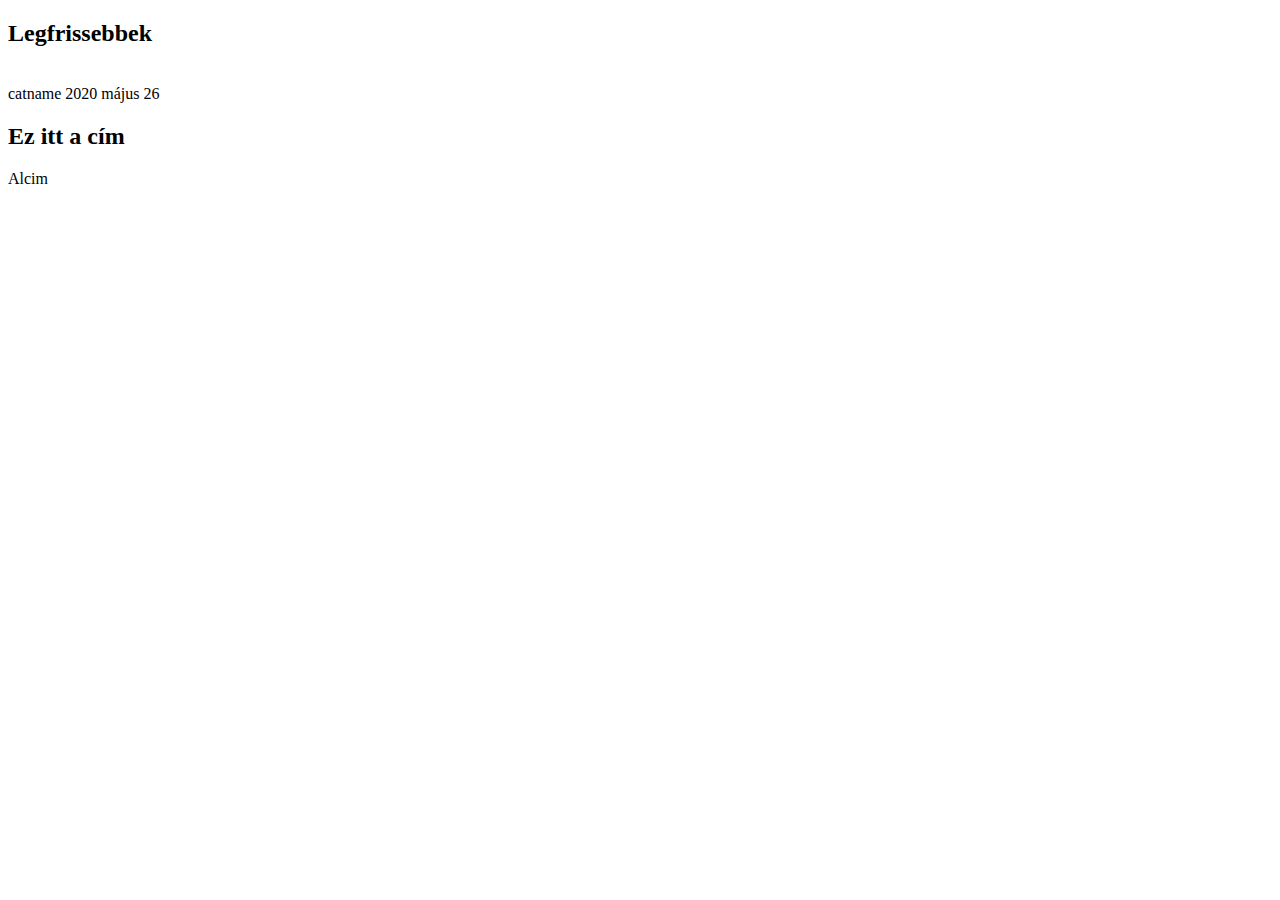
<file: src/main/resources/templates/index.html>
<!DOCTYPE html>
<html
  xmlns="http://www.w3.org/1999/xhtml"
  xmlns:th="http://www.thymeleaf.org"
  xmlns:layout="http://www.ultraq.net.nz/thymeleaf/layout"
  layout:decorate="~{layouts/main}"
>
<head>
<title>Legfrissebb</title>
</head>
<body>

  <div layout:fragment="Content">

    <div class="section">
      <div class="container">
        <div class="row">
          <div class="col-md-8">
            <div class="row">
              <div class="col-md-12">
                <div class="section-title">
                  <h2>Legfrissebbek</h2>
                </div>
              </div>

              <!-- post -->
              <div class="col-md-12">
                <article th:each="story : ${limit4}">
                  <div class="post post-row">
                    <a
                      class="post-img"
                      th:href="@{${story.title}}"
                    ><img
                      th:src="'./img/' + ${story.title} + '.jpg'"
                      alt=""
                      width="300"
                    /></a>
                    <div class="post-body">
                      <div class="post-meta">
                        <a
                          class="post-category"
                          th:style="'background-color: ' + ${story.cat.catcolor}"
                          th:text="${story.cat.catname}"
                          th:href="${story.cat.cat}"
                        >catname</a> <span
                          class="post-date"
                          th:text="${#dates.format(story.posted, 'yyyy.MM.dd HH:mm')}"
                        >2020 május 26</span>
                      </div>
                      <div class="post-title">
                      <h2>
                        <a
                          th:text="${story.title}"
                          th:href="@{${story.title}}"
                        >Ez itt a cím</a>
                      </h2>
                      <p th:text="${story.title_long}">Alcim</p>
                      </div>
                    </div>

                  </div>
                </article>
              </div>
              <!-- /post -->

            </div>
          </div>

          <div class="col-md-4">
            <!-- categories -->
            <!-- /catagories -->
            <div th:replace="~{fragments/cats}"></div>
            <!-- tags -->
            <!-- /tags -->

          </div>

        </div>
      </div>
    </div>

  </div>

</body>
</html>
</file>
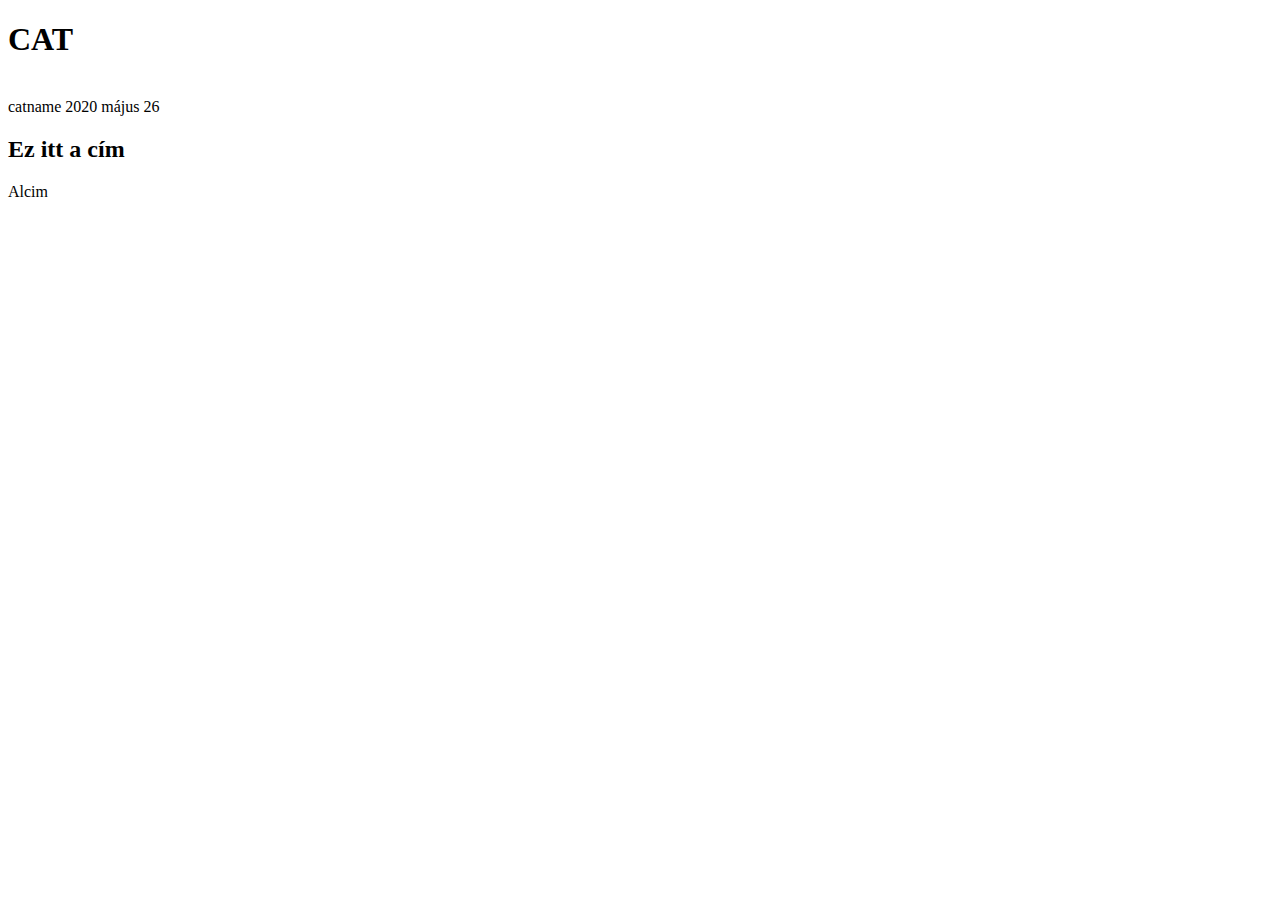
<file: src/main/resources/templates/categories.html>
<!DOCTYPE html>
<html
  lang="en"
  xmlns="http://www.w3.org/1999/xhtml"
  xmlns:th="http://www.thymeleaf.org"
  xmlns:layout="http://www.ultraq.net.nz/thymeleaf/layout"
  layout:decorate="~{layouts/main}"
>
<head>
<meta charset="utf-8"></meta>
<title>Title</title>
</head>
<body>

  <div layout:fragment="Content">

    <div
      id="post-header"
      class="page-header"
    >
      <div
        class="background-img"
        th:style="'background-image: url(img/' + ${control} + '.jpg);'"
      ></div>
      <div class="container">
        <div class="row">
          <div class="col-md-10" th:object="${controlAll[0].cat}">
            <h1
              th:style="'color:' + *{catcolor}"
              th:text="*{catname}"
            >CAT</h1>
          </div>

        </div>
      </div>
    </div>

    <!-- /Page Header -->

    <!-- /Header -->

    <!-- section -->
    <div class="section">
      <!-- container -->
      <div class="container">
        <!-- row -->
        <div class="row">
          <div class="col-md-8">
            <div class="row">
              <!-- post -->

              <!-- post -->
              <div class="col-md-12">
                <article th:each="story : ${controlAll}">
                  <div class="post post-row">
                    <a
                      class="post-img"
                      th:href="@{${story.title}}"
                    ><img 
                      th:src="'./img/' + ${story.title} + '.jpg'"
                      alt=""
                    /></a>
                    <div class="post-body">
                      <div class="post-meta">
                        <a
                          class="post-category"
                          th:style="'background-color: ' + ${story.cat.catcolor}"
                          th:text="${story.cat.catname}"
                        >catname</a> <span
                          class="post-date"
                          th:text="${#dates.format(story.posted, 'yyyy.MM.dd HH:mm')}"
                        >2020 május 26</span>
                      </div>
                      <div class="post-title">
                      <h2>
                        <a
                          th:text="${story.title}"
                          th:href="@{${story.title}}"
                        >Ez itt a cím</a>
                      </h2>
                      </div>
                      <p th:text="${story.title_long}">Alcim</p>
                    </div>
                  </div>
                </article>
              </div>
              <!-- /post -->

            </div>
          </div>

          <div class="col-md-4">
            <div th:replace="~{fragments/cats}"></div>
          </div>
        </div>
        <!-- /row -->
      </div>
      <!-- /container -->
    </div>
    <!-- /section -->

  </div>

</body>
</html>
</file>
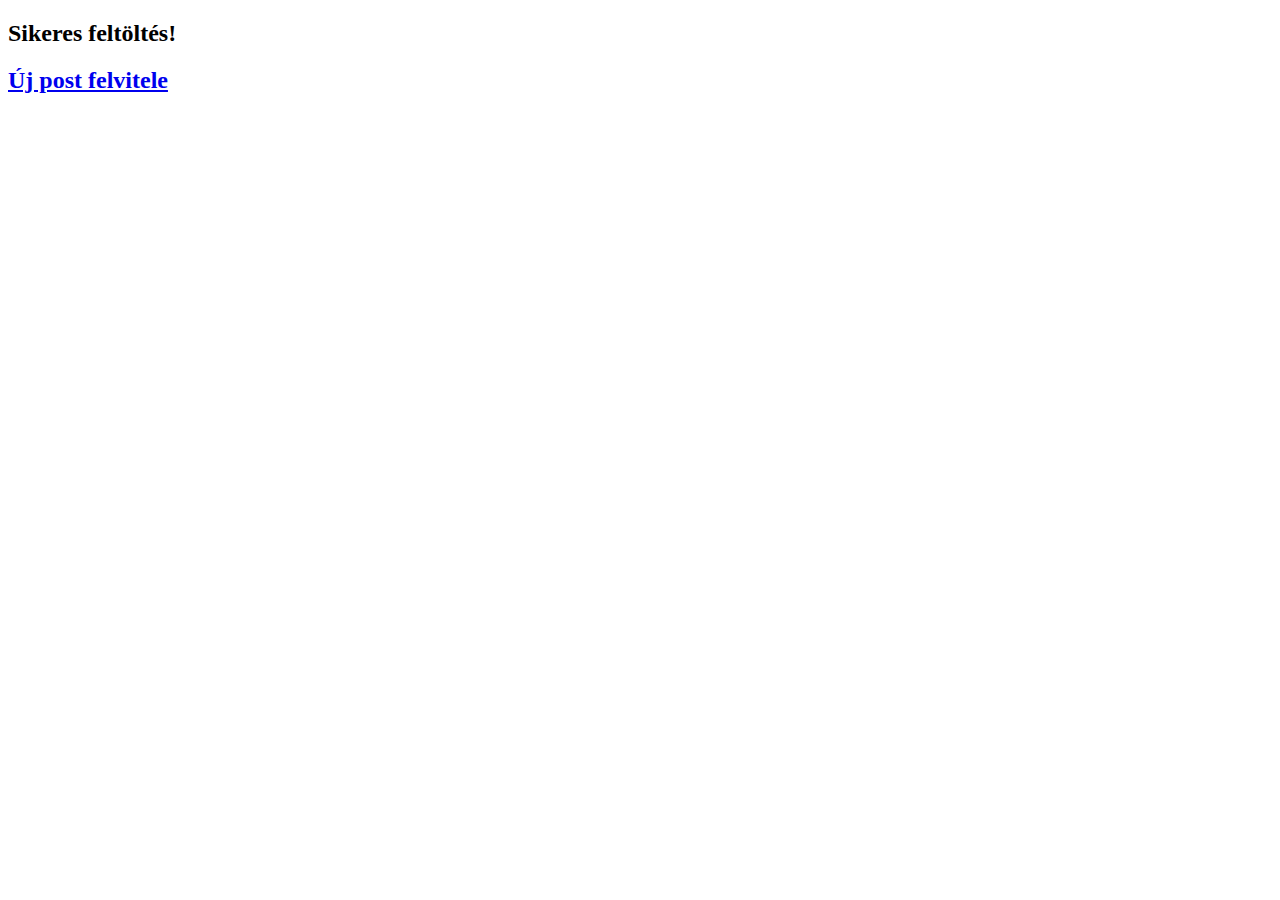
<file: src/main/resources/templates/created.html>
<!DOCTYPE html>
<html
  lang="en"
  xmlns="http://www.w3.org/1999/xhtml"
  xmlns:th="http://www.thymeleaf.org"
  xmlns:layout="http://www.ultraq.net.nz/thymeleaf/layout"
  layout:decorate="~{layouts/main}"
>
<head>
<meta charset="utf-8"></meta>
<title th:replace="layouts/main :: title">title</title>
</head>
<body>

  <div layout:fragment="Content">

    <!-- section -->
    <div class="section">
      <!-- container -->
      <div class="container">
        <!-- row -->
        <div class="row">
          <!-- Post content -->
          <div class="col-md-8">

            <h2>Sikeres feltöltés!</h2>
            <h2>
              <a href="/createposts">Új post felvitele</a>
            </h2>

          </div>
        </div>
      </div>
    </div>
  </div>

</body>
</html>
</file>
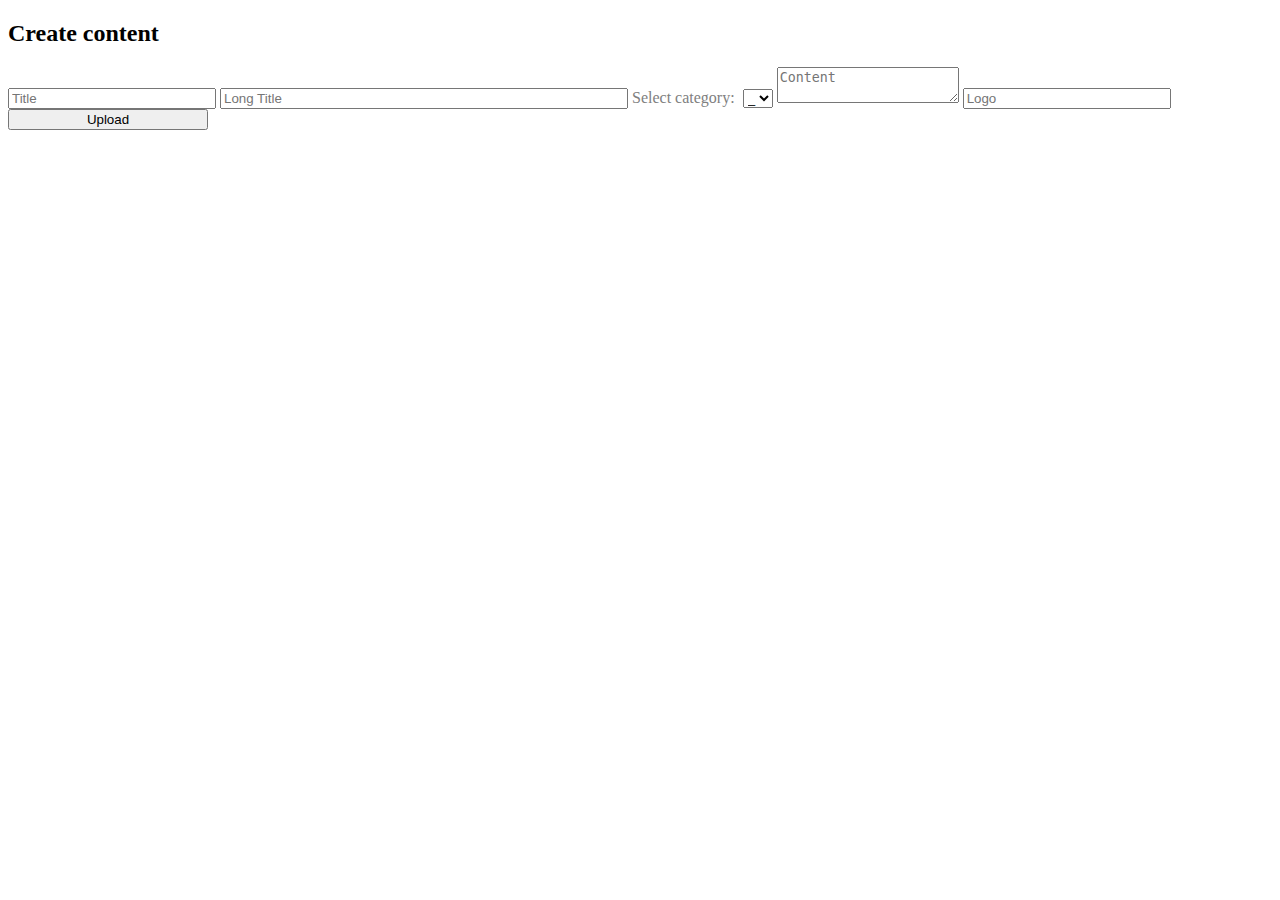
<file: src/main/resources/templates/createposts.html>
<!DOCTYPE html>
<html
  lang="en"
  xmlns="http://www.w3.org/1999/xhtml"
  xmlns:th="http://www.thymeleaf.org"
  xmlns:layout="http://www.ultraq.net.nz/thymeleaf/layout"
  layout:decorate="~{layouts/main}"
>
<head>
<meta charset="utf-8"></meta>
<title th:replace="layouts/main :: title">title</title>
</head>

<body>

  <div layout:fragment="Content">

    <!-- section -->
    <div class="section">
      <!-- container -->
      <div class="container">
        <!-- row -->
        <div class="row">
          <!-- Post content -->
          <div class="col-md-8">

            <form
              name="create_post"
              th:action="@{/create}"
              th:object="${story}"
              method="post"
              class="form-signin"
            >
              <h2 class="form-signin-heading">Create content</h2>
              <input
                style="width: 200px;"
                type="text"
                id="title"
                name="title"
                th:field="*{title}"
                class="form-control"
                placeholder="Title"
              /> <input
                style="width: 400px;"
                type="text"
                id="title_long"
                name="title_long"
                th:field="*{title_long}"
                class="form-control"
                placeholder="Long Title"
              /> <label
                for="category"
                style="color: grey;"
              >Select category:&nbsp;</label> <select
                id="category"
                name="category"
              >
                <option
                  th:each="completeCat : ${completeCats}"
                  th:text="${completeCat.key}"
                >_</option>
              </select>
              <textarea
                wrap="hard"
                th:style="'height: 200px;'"
                id="content"
                name="content"
                th:field="*{content}"
                class="form-control"
                placeholder="Content"
              ></textarea>
              <input
                style="width: 200px;"
                type="text"
                id="logo"
                name="logo"
                th:field="*{logo}"
                class="form-control"
                placeholder="Logo"
              />

              <button
                style="width: 200px;"
                class="btn btn-lg btn-primary btn-block"
                type="submit"
              >Upload</button>
            </form>

          </div>
        </div>
      </div>
    </div>
  </div>

</body>
</html>
</file>
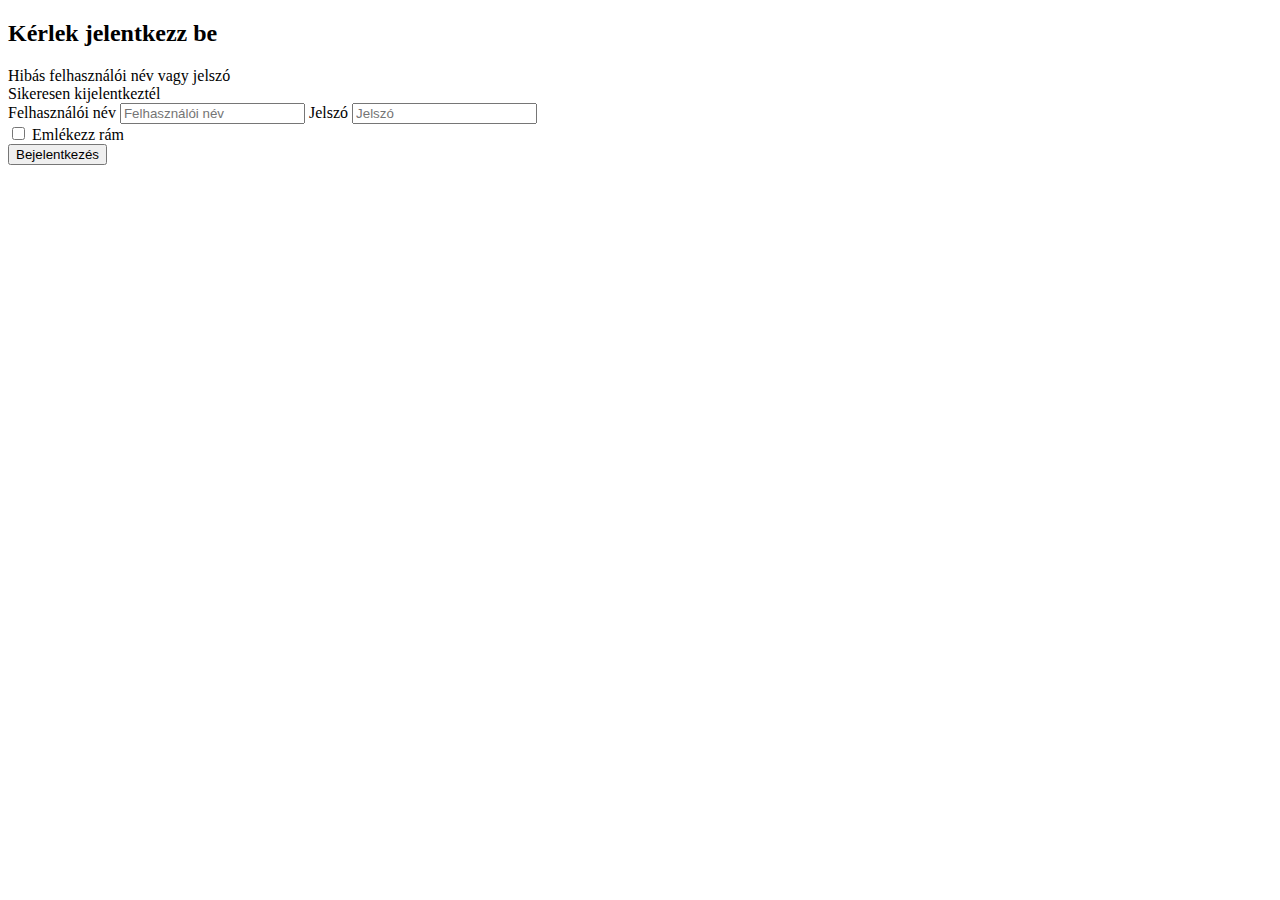
<file: src/main/resources/templates/auth/login.html>
<!DOCTYPE html>
<html
  lang="en"
  layout:decorator="layouts/main"
  xmlns:th="http://www.thymeleaf.org"
  xmlns:layout="http://www.ultraq.net.nz/thymeleaf/layout"
>
<head>
<meta charset="utf-8"></meta>
<title th:replace="layouts/main :: title">title</title>
</head>
<body>

  <div layout:fragment="Content">

    <!-- section -->
    <div class="section">
      <!-- container -->
      <div class="container">
        <!-- row -->
        <div class="row">
          <!-- Post content -->
          <div class="col-md-8">

            <form
              name="login"
              th:action="@{/login}"
              method="post"
              class="form-signin"
            >
              <h2 class="form-signin-heading">Kérlek jelentkezz be</h2>
              <div
                id="err"
                th:if="${param.error}"
                class="alert alert-danger"
              >Hibás felhasználói név vagy jelszó</div>
              <div
                th:if="${param.logout}"
                class="alert alert-success"
              >Sikeresen kijelentkeztél</div>
              <label
                for="username"
                class="sr-only"
              >Felhasználói név</label> <input
                type="text"
                id="username"
                name="username"
                class="form-control"
                placeholder="Felhasználói név"
                required="true"
              /> <label
                for="password"
                class="sr-only"
              >Jelszó</label> <input
                type="password"
                id="password"
                name="password"
                class="form-control"
                placeholder="Jelszó"
                required="true"
              />
              <div class="checkbox">
                <label> <input
                  id="remember-me"
                  name="remember-me"
                  type="checkbox"
                /> Emlékezz rám
                </label>
              </div>
              <button
                class="btn btn-lg btn-primary btn-block"
                type="submit"
              >Bejelentkezés</button>
            </form>

          </div>
        </div>
      </div>
    </div>
  </div>

</body>
</html>
</file>
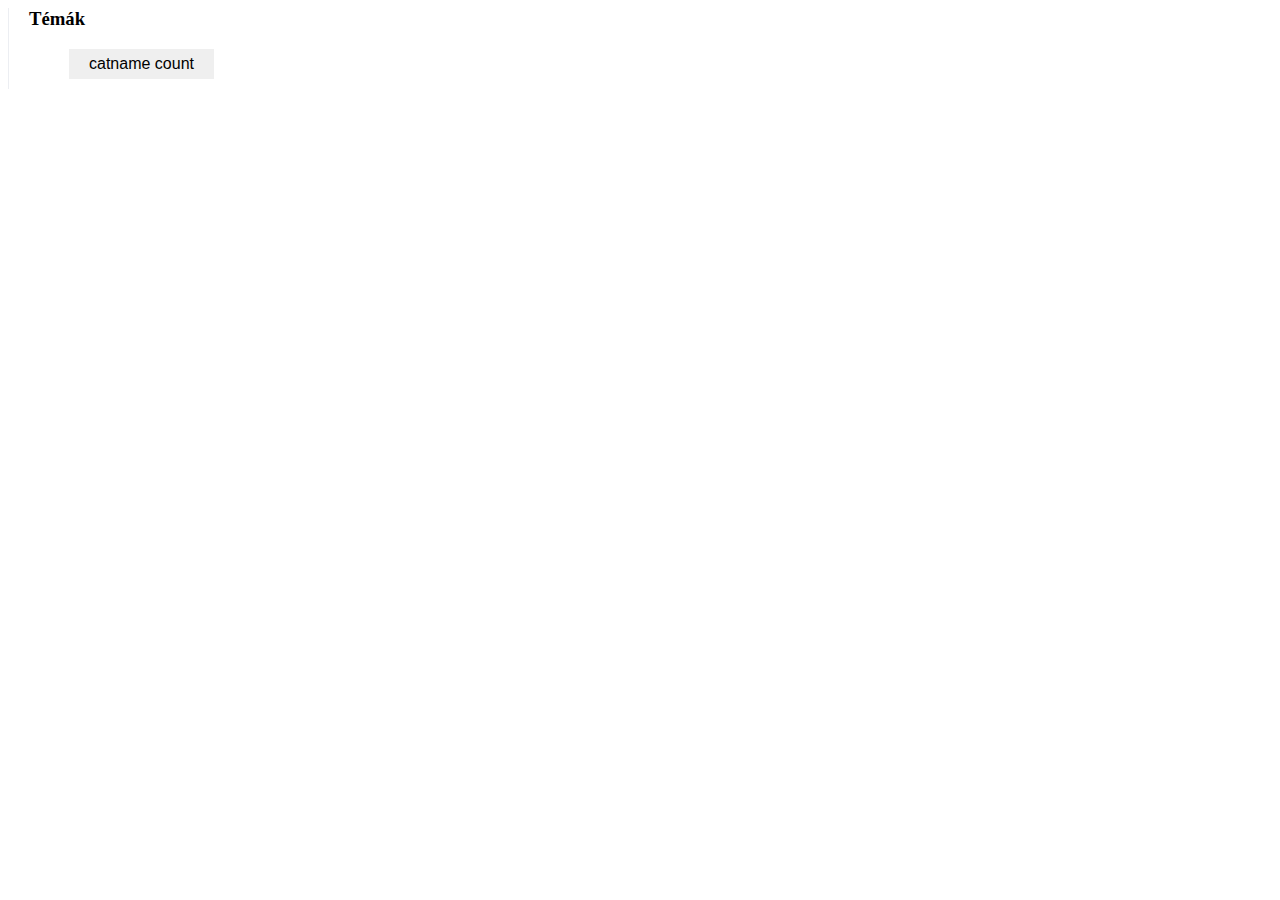
<file: src/main/resources/templates/fragments/cats.html>
<html
  lang="hu"
  xmlns="http://www.w3.org/1999/xhtml"
  xmlns:th="http://www.thymeleaf.org"
>
<!-- categories -->
<div class="aside-widget">
  <div class="section-title">
    <h3>Témák</h3>
  </div>
  <div class="category-widget">
    <ul>
      <li th:each="cat : ${catDist}"><a th:href="@{(${#request.servletPath} == '/' + ${cat}) ? '#0' : './' + ${cat}}">
          <button
            type="button"
            th:classappend="${cat}"
            th:with="kurzor=(${#request.servletPath} == '/' + ${cat}) ? none : pointer"
            th:style="
            'background-color:' + ${completeCats.get(cat).catcolor} 
            + '; border-color: ' + ${completeCats.get(cat).catcolor}
            + '; color: white'
            + '; cursor: ' + ${kurzor}
            "
          >
            <span th:text="${completeCats.get(cat).catname} + '&nbsp;'">catname</span> <span
              class="badge badge-light"
              th:text="${counted.get(cat)}"
              th:style="'background-color: white; color:' +  ${completeCats.get(cat).catcolor}"
            >count</span>
          </button>
      </a></li>
    </ul>
  </div>
</div>

<style>
button {
	display: inline-block;
    border: none;
	padding: 6px 20px;
    text-decoration: none;
 	font-size: 16px;
	text-align: center;
	-webkit-appearance: none;
	-moz-appearance: none;
}

.aside-widget {
	margin-bottom: 40px;
	padding-left: 20px;
	border-left: 1px solid #eceef2;
}

.category-widget ul li {
	display: block;
	padding-bottom: 10px;
}

.category-widget ul li+li {
	margin-top: 10px;
}
</style>

</html>
</file>
